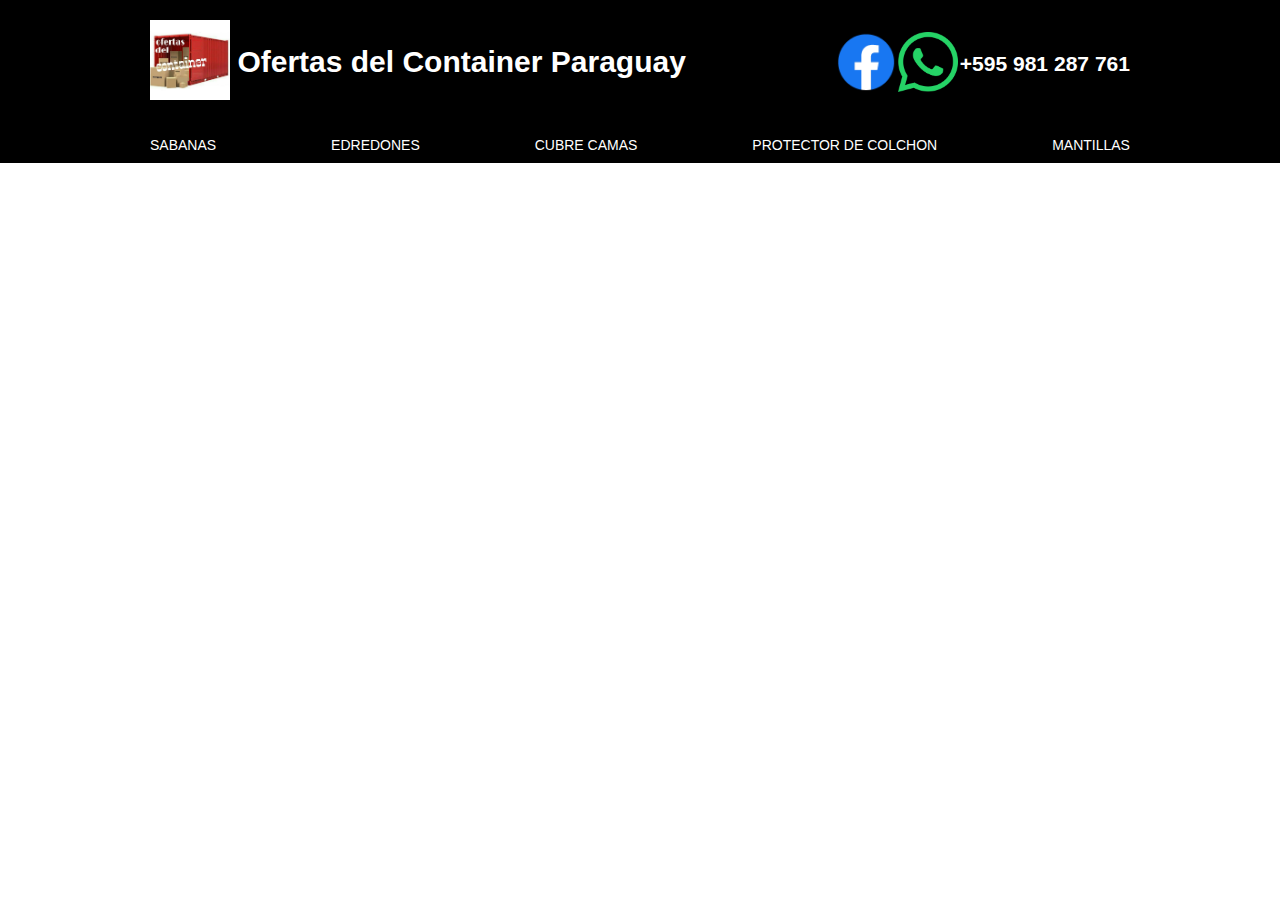
<file: index.html>
<!DOCTYPE html>

<html>

<head>
    <meta charset="utf-8">
    <meta http-equiv="X-UA-Compatible" content="IE=edge">
    <title>Ofertas del Container</title>
    <meta name="description" content="">
    <meta name="viewport" content="width=device-width, initial-scale=1">
    <link rel="stylesheet" type="text/css" href="styles.css">
    <link rel="stylesheet" href="barra.css">
    <meta name="viewport" content="width=device-width, initial-scale=1.0">

</head>

<body>
    <header class="header">

        <div class="ofertasimg">
            <img class="imgofertas" src="imagen/294492359_443507181125430_3026559458836396905_n.jpg" alt="logo">
        </div>

        <div class="ofertasdelcontainer">
            <h2 class="h2inicio"><a class="ainicio" href="index.html">Ofertas del Container Paraguay </a></h2>
        </div>

        <div class="div-fc"><a href="https://www.facebook.com/ofertasdelcontainer"><img class="imgfc"
                    src="imagen/f_logo_RGB-Blue_58.png" alt="facebook"></a>
        </div>


        <div class="div-img"><a href="https://wa.link/fy7vdl"><img class="img" src="imagen/Digital_Glyph_Green.png"
                    alt="Descripción de la imagen"></a>
        </div>

        <div class="telefono">
            <h3 class="h3">+595 981 287 761</h3>
        </div>

    </header>

    <div class="barra">
        <div class="div1"><a class="ainicio" href="sabanas.html">SABANAS</a></div>
        <div class="div2"><a class="ainicio" href="edredones.html">EDREDONES</a></div>
        <div class="div3"><a class="ainicio" href="cubre-camas.html">CUBRE CAMAS</a></div>
        <div class="div4"><a class="ainicio" href="protector-colchon.html">PROTECTOR DE COLCHON</a></div>
        <div class="div5"><a class="ainicio" href="mantillas.html">MANTILLAS</a></div>


    </div>

</body>

</html>
</file>
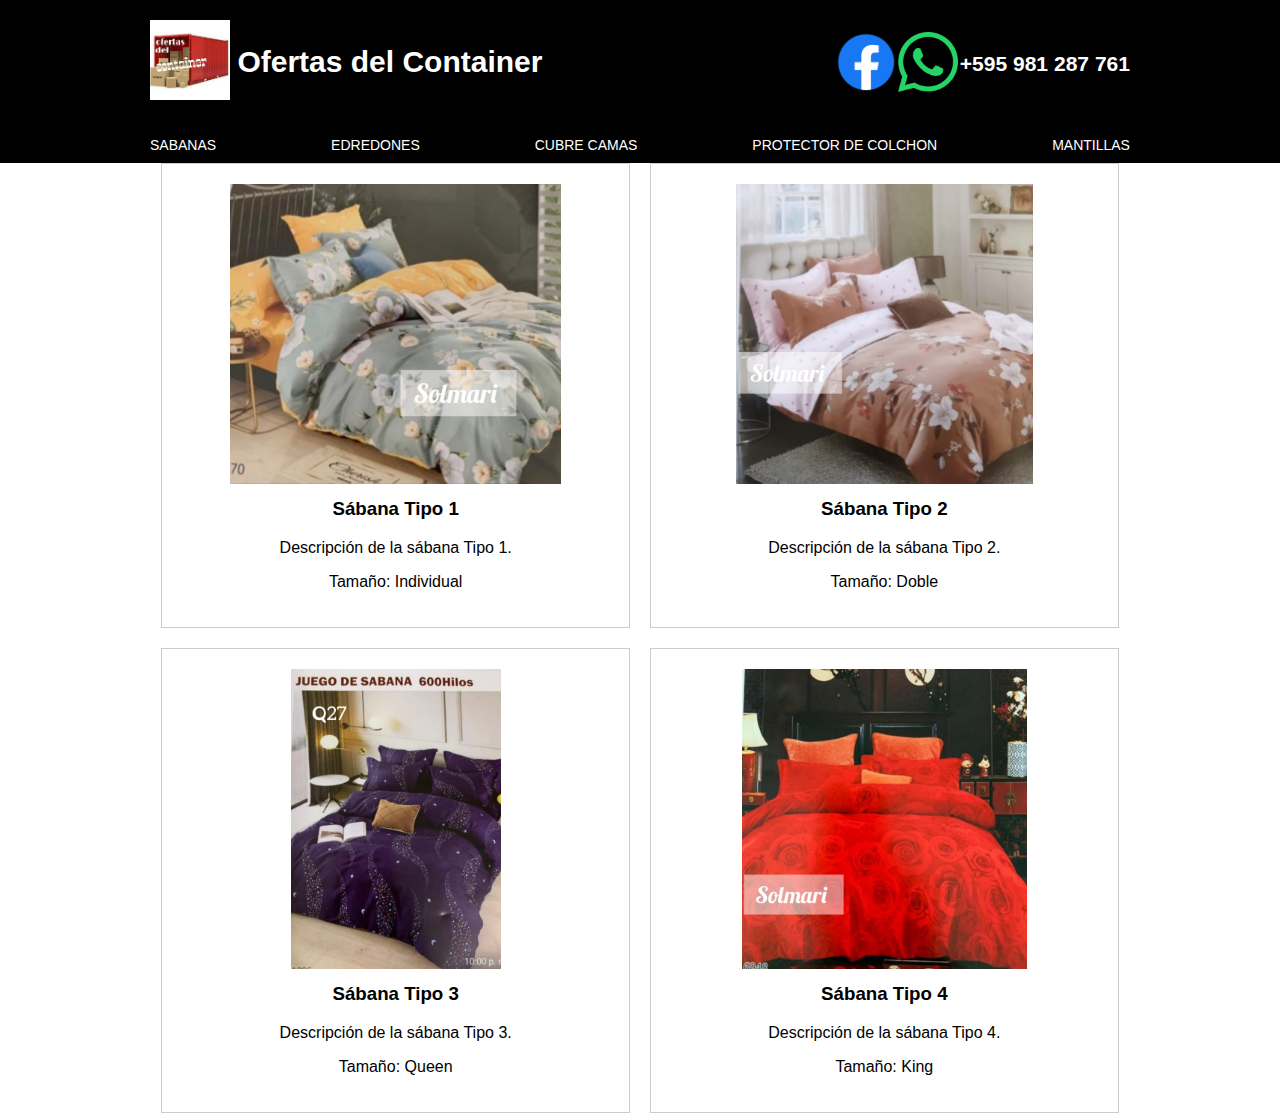
<file: sabanas.html>
<!DOCTYPE html>

<html>

<head>
    <meta charset="utf-8">
    <meta http-equiv="X-UA-Compatible" content="IE=edge">
    <title>Ofertas del Container</title>
    <meta name="description" content="">
    <meta name="viewport" content="width=device-width, initial-scale=1">
    <link rel="stylesheet" type="text/css" href="styles.css">
    <link rel="stylesheet" href="barra.css">
    <link rel="stylesheet" href="sabana.css">
    <meta name="viewport" content="width=device-width, initial-scale=1.0">
</head>

<body>
    <header class="header">

        <div class="ofertasimg">
            <img class="imgofertas" src="imagen/294492359_443507181125430_3026559458836396905_n.jpg" alt="logo">
        </div>

        <div class="ofertasdelcontainer">
            <h2 class="h2inicio"><a class="ainicio" href="index.html">Ofertas del Container </a></h2>
        </div>

        <div class="div-fc"><a href="https://www.facebook.com/ofertasdelcontainer"><img class="imgfc"
                    src="imagen/f_logo_RGB-Blue_58.png" alt="facebook"></a>
        </div>


        <div class="div-img"><a href="https://wa.link/fy7vdl"><img class="img" src="imagen/Digital_Glyph_Green.png"
                    alt="Descripción de la imagen"></a>
        </div>

        <div class="telefono">
            <h3 class="h3">+595 981 287 761</h3>
        </div>

    </header>

    <div class="barra">
        <div class="div1"><a class="ainicio" href="sabanas.html">SABANAS</a></div>
        <div class="div2"><a class="ainicio" href="edredones.html">EDREDONES</a></div>
        <div class="div3"><a class="ainicio" href="cubre-camas.html">CUBRE CAMAS</a></div>
        <div class="div4"><a class="ainicio" href="protector-colchon.html">PROTECTOR DE COLCHON</a></div>
        <div class="div5"><a class="ainicio" href="mantillas.html">MANTILLAS</a></div>


    </div>


    <div class="catalogo-container">
        <div class="sabana">
            <img src="sabana azul grisaseo.jpeg" alt="Sábana Tipo 1">
            <h3>Sábana Tipo 1</h3>
            <p>Descripción de la sábana Tipo 1.</p>
            <p>Tamaño: Individual</p>
        </div>

        <div class="sabana">
            <img src="sabana caqui.jpeg" alt="Sábana Tipo 2">
            <h3>Sábana Tipo 2</h3>
            <p>Descripción de la sábana Tipo 2.</p>
            <p>Tamaño: Doble</p>
        </div>

        <div class="sabana">
            <img src="sabana morada.jpeg" alt="Sábana Tipo 3">
            <h3>Sábana Tipo 3</h3>
            <p>Descripción de la sábana Tipo 3.</p>
            <p>Tamaño: Queen</p>
        </div>

        <div class="sabana">
            <img src="sabana roja.jpeg" alt="Sábana Tipo 4">
            <h3>Sábana Tipo 4</h3>
            <p>Descripción de la sábana Tipo 4.</p>
            <p>Tamaño: King</p>
        </div>
    </div>


</body>

</html>
</file>
<file: styles.css>
body {
    margin: 0;
    padding: 0;
    font-family: Arial, sans-serif;
}

.header {
    background-color: black;
    display: flex;
    height: auto;
    padding-top: 20px;
    padding-bottom: 10px;
    padding-left: 150px;
    padding-right: 150px;
    margin-left: auto;
    margin-right: auto;
    justify-content: space-between;
    align-items: left;

}

.ofertasdelcontainer,
.div-img,
.telefono,
.ofertasimg,
.imgofertas,
.div-fc {
    display: flex;
    border: 0px solid white;
    justify-content: space-between;
}

.imgofertas {
    width: 80px;
    height: 80px;
}

.ofertasimg {
    width: 87.4px;
    height: 87.4px;
}

.div-fc {
    margin-left: auto;
    margin-top: auto;
    margin-bottom: auto;
}

.imgfc {
    top: 15px;
    bottom: 0px;
    width: 60px;
    height: 60px;
}

.ainicio {
    text-decoration: none;
    color: white;
}


.ofertasdelcontainer {
    color: white;
    background-color: black;
    font-weight: bold;
    font-size: 20px;
}

.div-img {
    margin-right: 2px;
    margin-left: 2px;
    margin-top: auto;
    margin-bottom: auto;
}

.img {
    top: 15px;
    bottom: 0px;
    width: 60px;
    height: 60px;
}

.telefono {
    color: white;
    margin-right: 0px;
    margin-top: auto;
    margin-bottom: auto;
    font-size: large;
}
</file>
<file: barra.css>
.barra {
    font-weight: 400;
    font-size: 14px;
    display: flex; /* Utiliza flexbox para alinear los divs */
    background-color: black;
    color: white;
    padding-top: 20px;
    padding-bottom: 10px;
    padding-left: 150px;
    padding-right: 150px;    justify-content: space-around; /* Distribuye el espacio entre los divs */
    border: 0PX SOLID white;
    margin-right: auto;
    margin-left: auto;
    justify-content: space-between;
}

.div1, .div2, .div3, .div4, .div5 {
    border: 0px solid white;
}

.div1 {
    margin-left: 0px;
    margin-right: 0px;
    
}
</file>
<file: sabana.css>
.catalogo-container {
  display: flex;
  flex-wrap: wrap;
  gap: 20px; 
justify-content: center;
}

.sabana {
  flex: 1 1 calc(33.33% - 20px); 
  border: 1px solid #ccc;
  padding: 20px;
  text-align: center;
  max-width: 33.333333%;
  overflow: hidden;
}

.sabana img {
  max-width: auto;
  max-width: auto; 
  max-height: 300px
  
}

.sabana h3 {
  margin-top: 10px;
}

.sabana p {
  margin-top: 5px;
}
</file>
